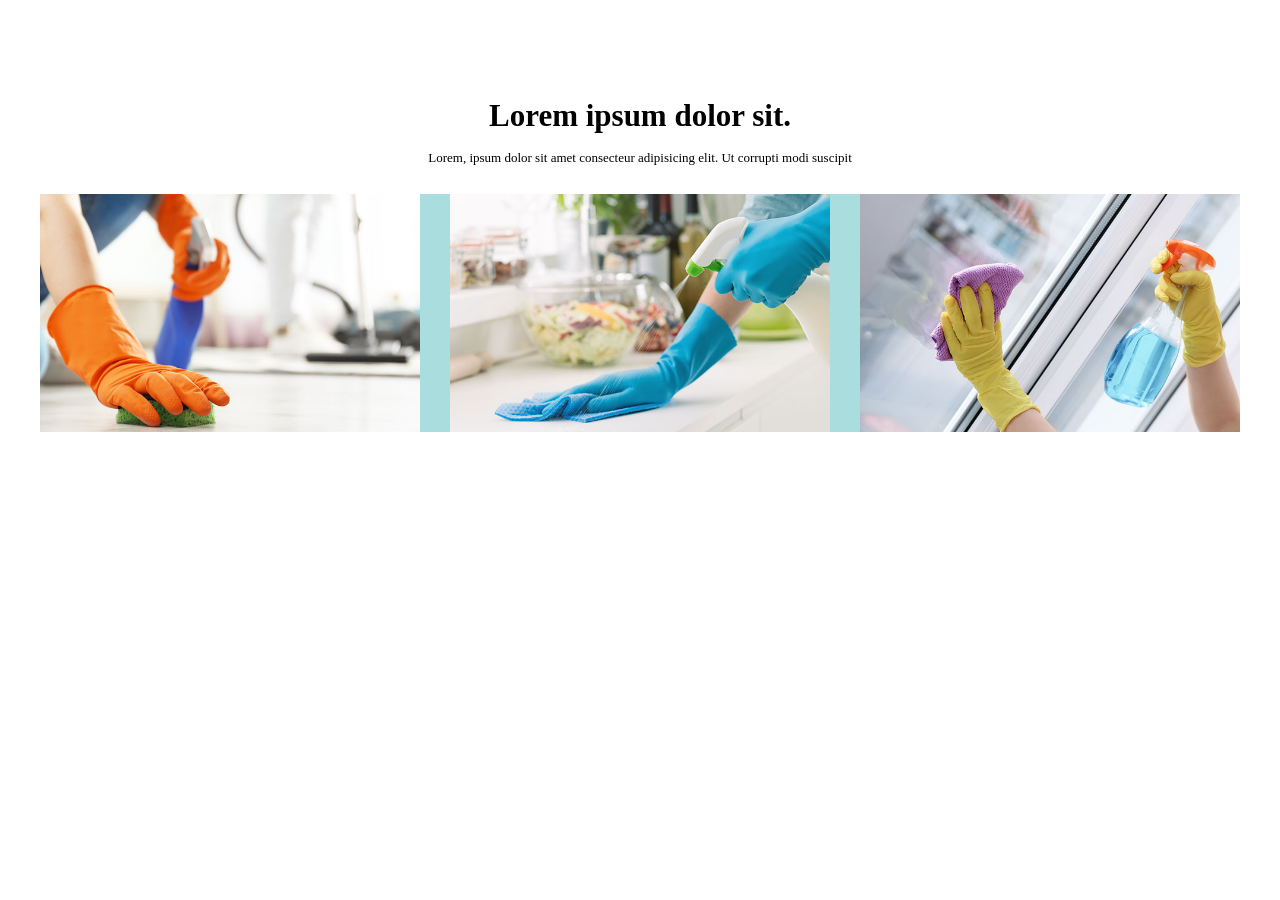
<file: index.html>
<!DOCTYPE html>
<html lang="ko">
<head>
    <meta charset="UTF-8">
    <meta http-equiv="X-UA-Compatible" content="IE=edge">
    <meta name="viewport" content="width=device-width, initial-scale=1.0">
    <title>부산청소-따라만들기 실습</title>
    <link rel="stylesheet"href="./css/reset.css">
    <link rel="stylesheet"href="./css/main.css">
</head>

<body>
<section class="main">
    <h2>Lorem ipsum dolor sit.</h2>
    <p>Lorem, ipsum dolor sit amet consecteur adipisicing elit. Ut corrupti modi  suscipit </p>
    <div class="container">
        <figure>
            <img src = "./img/main_s011 .jpg"alt="">
        </figure>
        <figure>
            <img src = "./img/main_s012.jpg"alt="">
        </figure>
        <figure>
            <img src = "./img/main_s013.jpg"alt="">
        </figure>
    </div>
</section>  
</body>

</html>
</file>
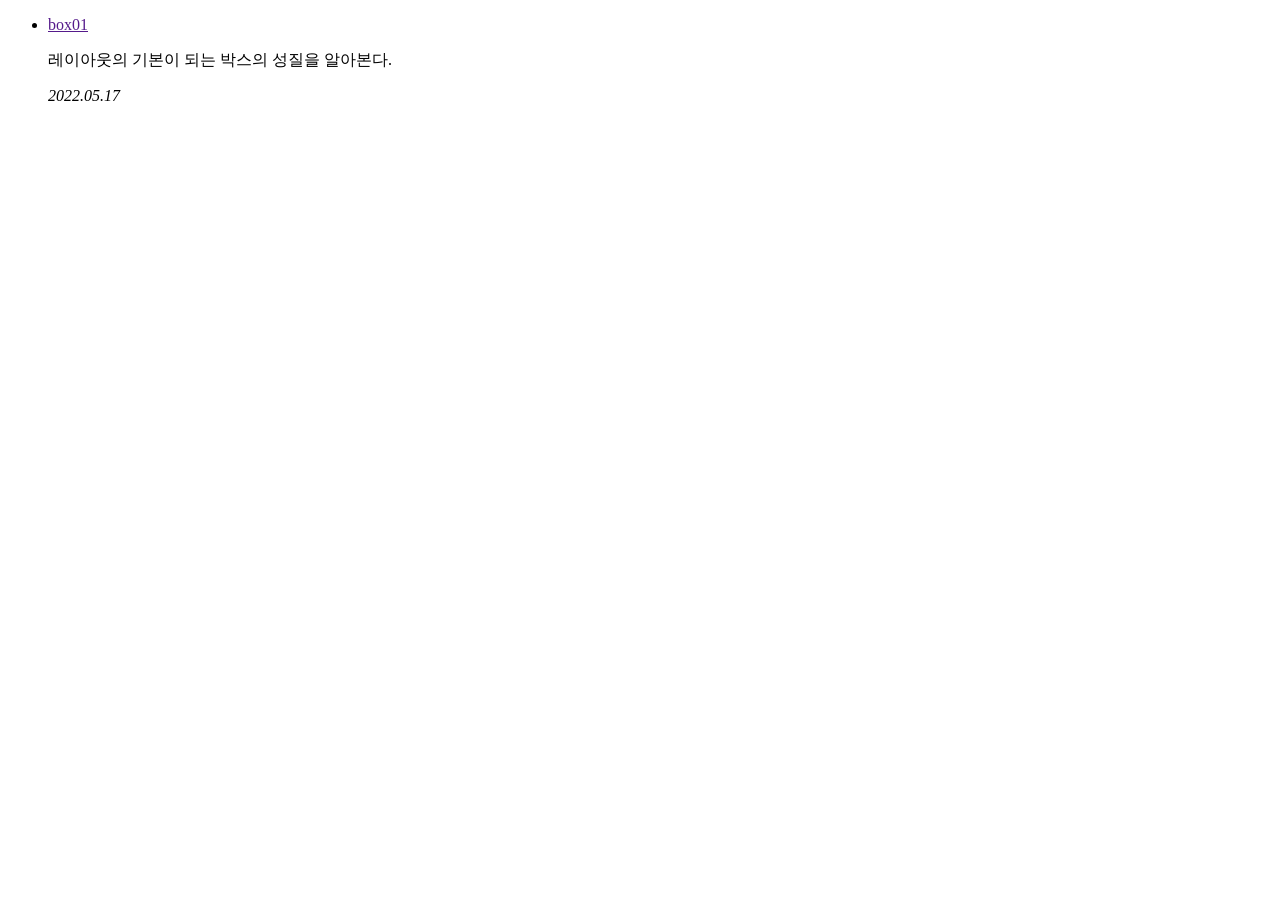
<file: document.html>
<!DOCTYPE html>
<html lang="ko">
<head>
    <meta charset="UTF-8">
    <meta http-equiv="X-UA-Compatible" content="IE=edge">
    <meta name="viewport" content="width=device-width, initial-scale=1.0">
    <title>학원실습 list</title>
</head>
<body>
 <ul>
     <li><a href="">box01</a>
        <p>레이아웃의 기본이 되는 박스의 성질을 알아본다.</p>
        <em>2022.05.17</em>
    </li>
 </ul>   
</body>
</html>
</file>
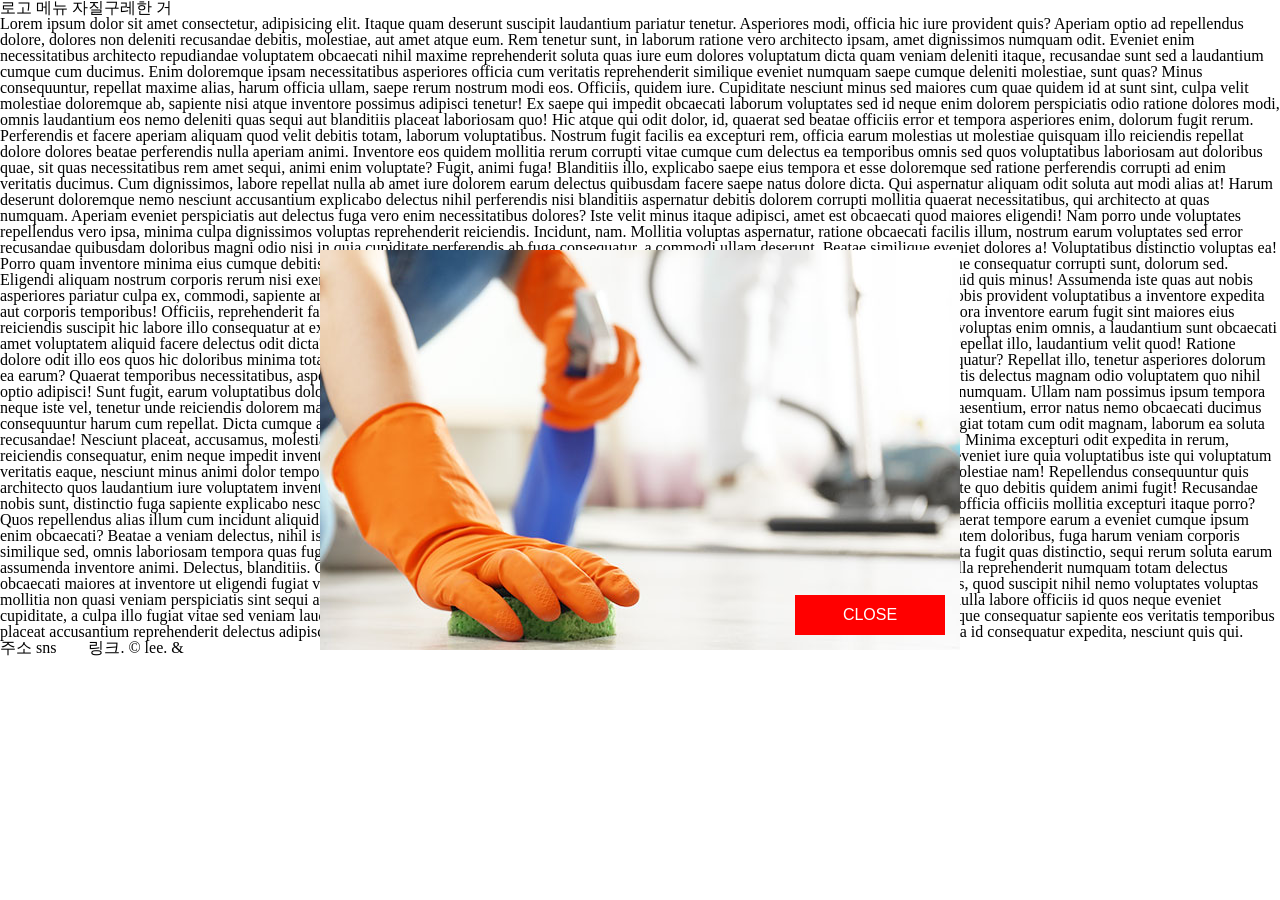
<file: doc/position01.html>
<!DOCTYPE html>
<html lang="ko">
<head>
    <meta charset="UTF-8">
    <meta http-equiv="X-UA-Compatible" content="IE=edge">
    <meta name="viewport" content="width=device-width, initial-scale=1.0">
    <title>position 01 </title>
    <link rel="stylesheet" href="../css/reset.css">
    <link rel="stylesheet" href="../css/position01.css">

</head>
<body>
    <div class="Wrap">
        <header>
            로고 메뉴 자질구레한 거
        </header>
        <main>
            Lorem ipsum dolor sit amet consectetur, adipisicing elit. Itaque quam deserunt suscipit laudantium pariatur tenetur. Asperiores modi, officia hic iure provident quis? Aperiam optio ad repellendus dolore, dolores non deleniti recusandae debitis, molestiae, aut amet atque eum. Rem tenetur sunt, in laborum ratione vero architecto ipsam, amet dignissimos numquam odit. Eveniet enim necessitatibus architecto repudiandae voluptatem obcaecati nihil maxime reprehenderit soluta quas iure eum dolores voluptatum dicta quam veniam deleniti itaque, recusandae sunt sed a laudantium cumque cum ducimus. Enim doloremque ipsam necessitatibus asperiores officia cum veritatis reprehenderit similique eveniet numquam saepe cumque deleniti molestiae, sunt quas? Minus consequuntur, repellat maxime alias, harum officia ullam, saepe rerum nostrum modi eos. Officiis, quidem iure. Cupiditate nesciunt minus sed maiores cum quae quidem id at sunt sint, culpa velit molestiae doloremque ab, sapiente nisi atque inventore possimus adipisci tenetur! Ex saepe qui impedit obcaecati laborum voluptates sed id neque enim dolorem perspiciatis odio ratione dolores modi, omnis laudantium eos nemo deleniti quas sequi aut blanditiis placeat laboriosam quo! Hic atque qui odit dolor, id, quaerat sed beatae officiis error et tempora asperiores enim, dolorum fugit rerum. Perferendis et facere aperiam aliquam quod velit debitis totam, laborum voluptatibus. Nostrum fugit facilis ea excepturi rem, officia earum molestias ut molestiae quisquam illo reiciendis repellat dolore dolores beatae perferendis nulla aperiam animi. Inventore eos quidem mollitia rerum corrupti vitae cumque cum delectus ea temporibus omnis sed quos voluptatibus laboriosam aut doloribus quae, sit quas necessitatibus rem amet sequi, animi enim voluptate? Fugit, animi fuga! Blanditiis illo, explicabo saepe eius tempora et esse doloremque sed ratione perferendis corrupti ad enim veritatis ducimus. Cum dignissimos, labore repellat nulla ab amet iure dolorem earum delectus quibusdam facere saepe natus dolore dicta. Qui aspernatur aliquam odit soluta aut modi alias at! Harum deserunt doloremque nemo nesciunt accusantium explicabo delectus nihil perferendis nisi blanditiis aspernatur debitis dolorem corrupti mollitia quaerat necessitatibus, qui architecto at quas numquam. Aperiam eveniet perspiciatis aut delectus fuga vero enim necessitatibus dolores? Iste velit minus itaque adipisci, amet est obcaecati quod maiores eligendi! Nam porro unde voluptates repellendus vero ipsa, minima culpa dignissimos voluptas reprehenderit reiciendis. Incidunt, nam. Mollitia voluptas aspernatur, ratione obcaecati facilis illum, nostrum earum voluptates sed error recusandae quibusdam doloribus magni odio nisi in quia cupiditate perferendis ab fuga consequatur, a commodi ullam deserunt. Beatae similique eveniet dolores a! Voluptatibus distinctio voluptas ea! Porro quam inventore minima eius cumque debitis praesentium vitae, ullam error aut nostrum illo molestias velit explicabo dicta excepturi nisi maxime consequatur corrupti sunt, dolorum sed. Eligendi aliquam nostrum corporis rerum nisi exercitationem. Esse nulla consequuntur quas, iste dolorum, perferendis expedita asperiores aut ex aliquid quis minus! Assumenda iste quas aut nobis asperiores pariatur culpa ex, commodi, sapiente architecto at nulla perspiciatis doloribus hic nemo nesciunt labore minus suscipit molestiae. Sit sint nobis provident voluptatibus a inventore expedita aut corporis temporibus! Officiis, reprehenderit facilis! Error enim, ducimus fugiat ab voluptatum veniam necessitatibus quidem, exercitationem tempora inventore earum fugit sint maiores eius reiciendis suscipit hic labore illo consequatur at excepturi. Cum, rerum. Ad expedita minima placeat id voluptates incidunt provident inventore totam voluptas enim omnis, a laudantium sunt obcaecati amet voluptatem aliquid facere delectus odit dicta? Eveniet iste dignissimos minus qui voluptas. Consequatur id labore mollitia alias nulla cupiditate repellat illo, laudantium velit quod! Ratione dolore odit illo eos quos hic doloribus minima totam est eum placeat illum officia qui, sapiente alias, animi, quibusdam laborum facilis repellat consequatur? Repellat illo, tenetur asperiores dolorum ea earum? Quaerat temporibus necessitatibus, aspernatur molestias harum dicta tempora voluptatibus possimus asperiores, perferendis error, perspiciatis delectus magnam odio voluptatem quo nihil optio adipisci! Sunt fugit, earum voluptatibus doloribus perferendis, facere possimus dolor inventore et sapiente placeat omnis culpa, molestias at aut numquam. Ullam nam possimus ipsum tempora neque iste vel, tenetur unde reiciendis dolorem maiores aut dignissimos, aliquam est voluptatem totam repellat delectus fuga modi. Facere tempora praesentium, error natus nemo obcaecati ducimus consequuntur harum cum repellat. Dicta cumque aliquid perferendis voluptatum dolore molestias explicabo excepturi incidunt atque earum iste qui fugiat totam cum odit magnam, laborum ea soluta recusandae! Nesciunt placeat, accusamus, molestias nemo sapiente quia adipisci maxime vitae eaque excepturi, suscipit mollitia qui aut ipsum dolore! Minima excepturi odit expedita in rerum, reiciendis consequatur, enim neque impedit inventore quidem adipisci animi. Expedita quae ad sapiente cumque, doloremque vero perspiciatis culpa eveniet iure quia voluptatibus iste qui voluptatum veritatis eaque, nesciunt minus animi dolor temporibus officia! Culpa, provident ipsum dolores minima nobis, inventore eligendi rem mollitia fuga, molestiae nam! Repellendus consequuntur quis architecto quos laudantium iure voluptatem inventore, ullam dolor at voluptate ex ducimus voluptas cupiditate corrupti distinctio odio, doloribus ab iste quo debitis quidem animi fugit! Recusandae nobis sunt, distinctio fuga sapiente explicabo nesciunt vel est, inventore ex aspernatur cum quisquam ullam aliquid sequi quas facilis quibusdam quis officia officiis mollitia excepturi itaque porro? Quos repellendus alias illum cum incidunt aliquid minima debitis, eius beatae. Voluptas sed quia, distinctio nostrum expedita quas officiis tempora quaerat tempore earum a eveniet cumque ipsum enim obcaecati? Beatae a veniam delectus, nihil iste hic enim dignissimos odio natus provident velit voluptatum quasi facere. Numquam enim voluptatem doloribus, fuga harum veniam corporis similique sed, omnis laboriosam tempora quas fugiat suscipit cupiditate laudantium vel eligendi? Reprehenderit odio dicta dolores laboriosam, expedita fugit quas distinctio, sequi rerum soluta earum assumenda inventore animi. Delectus, blanditiis. Cupiditate ullam voluptates culpa dicta consectetur hic optio, aliquid distinctio accusantium amet nulla reprehenderit numquam totam delectus obcaecati maiores at inventore ut eligendi fugiat voluptate velit repellendus fuga. Repudiandae vero doloribus praesentium atque tempore iure veritatis, quod suscipit nihil nemo voluptates voluptas mollitia non quasi veniam perspiciatis sint sequi aut rerum, explicabo dolores perferendis deleniti totam dolorum. Obcaecati et ducimus consequatur nulla labore officiis id quos neque eveniet cupiditate, a culpa illo fugiat vitae sed veniam laudantium natus possimus facilis expedita velit numquam! Suscipit, mollitia quam accusamus odio neque consequatur sapiente eos veritatis temporibus placeat accusantium reprehenderit delectus adipisci laboriosam iste, ea minima, sint ipsum? Amet doloremque, voluptatum iste voluptas pariatur soluta id consequatur expedita, nesciunt quis qui.
        </main>
        <footer>
        주소 sns &nbsp;&nbsp;&nbsp;&nbsp;&nbsp;&nbsp; 링크. &copy; lee. &amp;
         </footer> 
         <div class="popup">
             <img src="../img/main_s011 .jpg" alt="">
             <button>CLOSE</button>
         </div>
         <script>
             document.querySelector('.popup button').addEventListener('click', function(){
                 document.querySelector('.popup').style.display = 'none'
             })
         </script>
    </div>
</body>
</html>
</file>
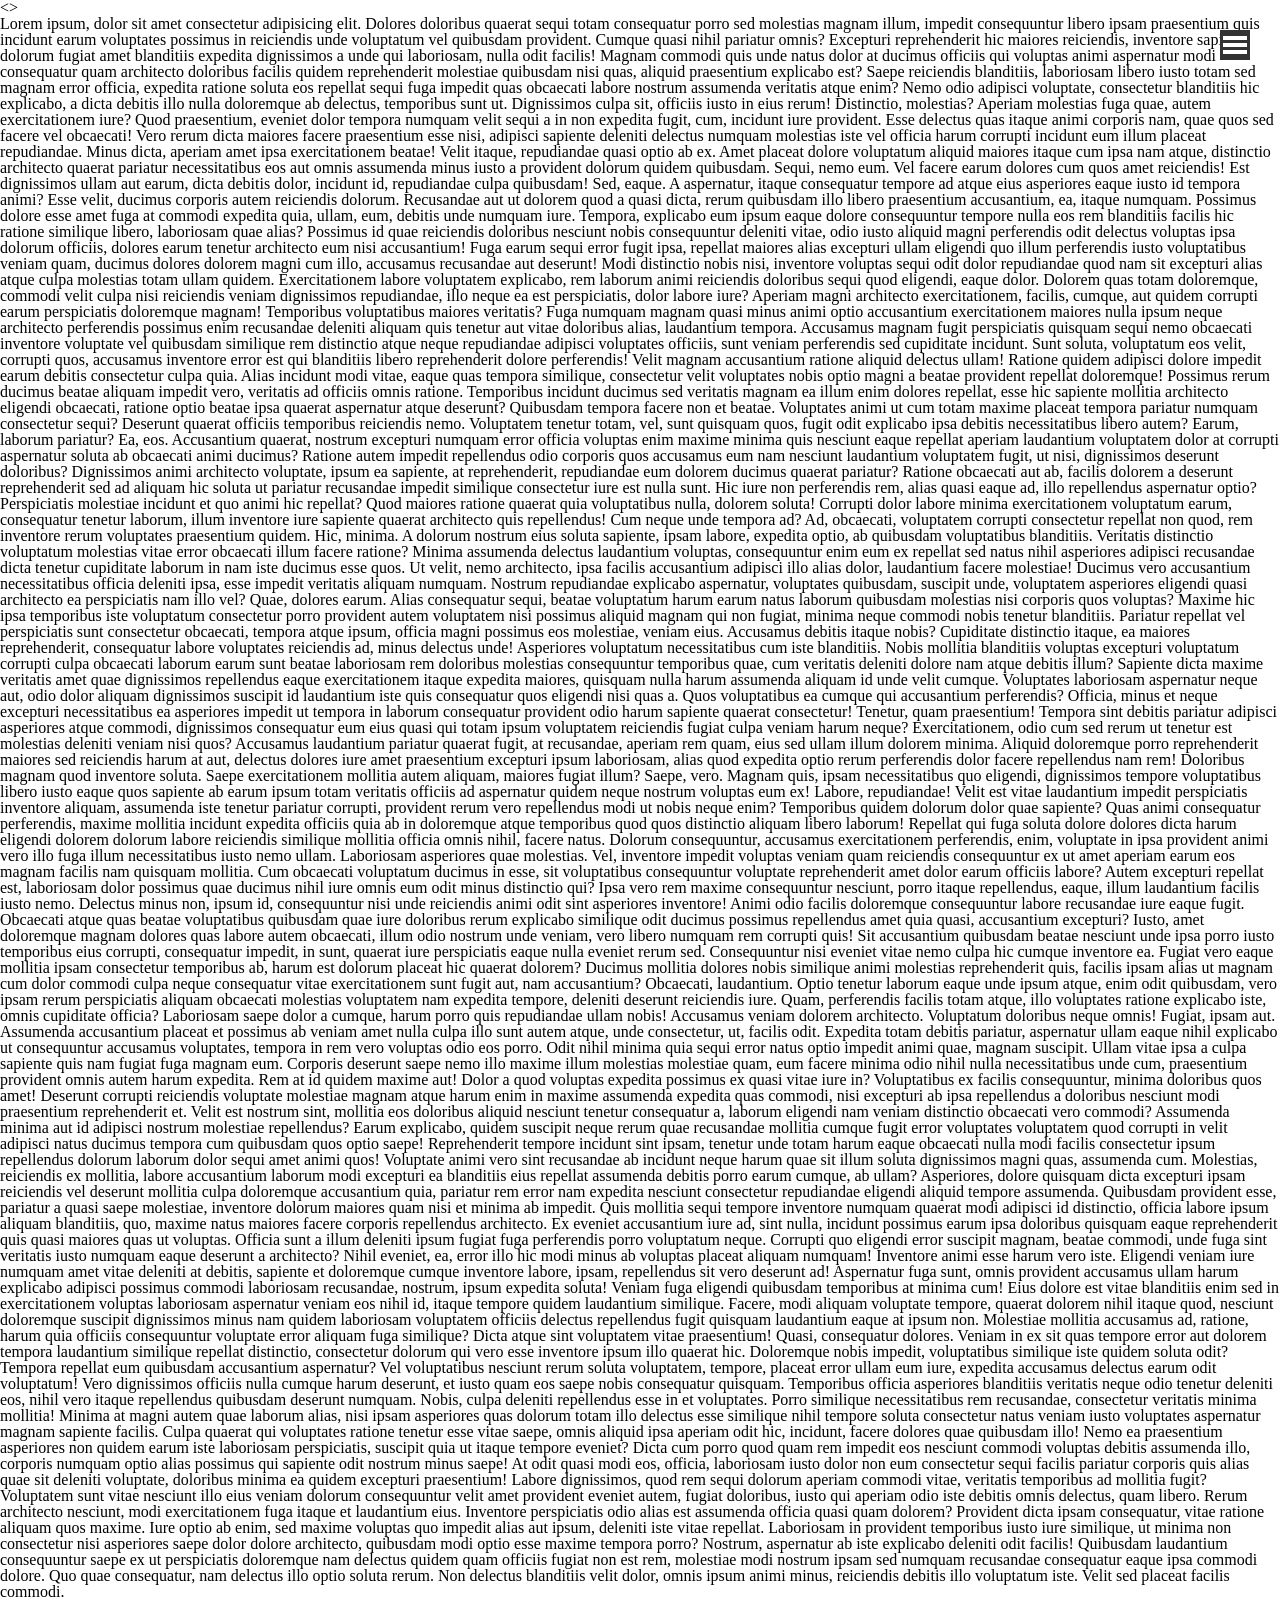
<file: doc/position02.html>
<!DOCTYPE html>
<html lang="ko">
<head>
    <meta charset="UTF-8">
    <meta http-equiv="X-UA-Compatible" content="IE=edge">
    <meta name="viewport" content="width=device-width, initial-scale=1.0">
    <title>position02 </title>
    <link rel="stylesheet" href="../css/reset.css">
    <link rel="stylesheet" href="../css/position02.css">
</head>
<>
   <nav>

   </nav>
   <div class="mopen">
       <span></span>
       <span></span>
       <span></span>
       <span></span>
   </div>
   <main>
       Lorem ipsum, dolor sit amet consectetur adipisicing elit. Dolores doloribus quaerat sequi totam consequatur porro sed molestias magnam illum, impedit consequuntur libero ipsam praesentium quis incidunt earum voluptates possimus in reiciendis unde voluptatum vel quibusdam provident. Cumque quasi nihil pariatur omnis? Excepturi reprehenderit hic maiores reiciendis, inventore sapiente dolorum fugiat amet blanditiis expedita dignissimos a unde qui laboriosam, nulla odit facilis! Magnam commodi quis unde natus dolor at ducimus officiis qui voluptas animi aspernatur modi consequatur quam architecto doloribus facilis quidem reprehenderit molestiae quibusdam nisi quas, aliquid praesentium explicabo est? Saepe reiciendis blanditiis, laboriosam libero iusto totam sed magnam error officia, expedita ratione soluta eos repellat sequi fuga impedit quas obcaecati labore nostrum assumenda veritatis atque enim? Nemo odio adipisci voluptate, consectetur blanditiis hic explicabo, a dicta debitis illo nulla doloremque ab delectus, temporibus sunt ut. Dignissimos culpa sit, officiis iusto in eius rerum! Distinctio, molestias? Aperiam molestias fuga quae, autem exercitationem iure? Quod praesentium, eveniet dolor tempora numquam velit sequi a in non expedita fugit, cum, incidunt iure provident. Esse delectus quas itaque animi corporis nam, quae quos sed facere vel obcaecati! Vero rerum dicta maiores facere praesentium esse nisi, adipisci sapiente deleniti delectus numquam molestias iste vel officia harum corrupti incidunt eum illum placeat repudiandae. Minus dicta, aperiam amet ipsa exercitationem beatae! Velit itaque, repudiandae quasi optio ab ex. Amet placeat dolore voluptatum aliquid maiores itaque cum ipsa nam atque, distinctio architecto quaerat pariatur necessitatibus eos aut omnis assumenda minus iusto a provident dolorum quidem quibusdam. Sequi, nemo eum. Vel facere earum dolores cum quos amet reiciendis! Est dignissimos ullam aut earum, dicta debitis dolor, incidunt id, repudiandae culpa quibusdam! Sed, eaque. A aspernatur, itaque consequatur tempore ad atque eius asperiores eaque iusto id tempora animi? Esse velit, ducimus corporis autem reiciendis dolorum. Recusandae aut ut dolorem quod a quasi dicta, rerum quibusdam illo libero praesentium accusantium, ea, itaque numquam. Possimus dolore esse amet fuga at commodi expedita quia, ullam, eum, debitis unde numquam iure. Tempora, explicabo eum ipsum eaque dolore consequuntur tempore nulla eos rem blanditiis facilis hic ratione similique libero, laboriosam quae alias? Possimus id quae reiciendis doloribus nesciunt nobis consequuntur deleniti vitae, odio iusto aliquid magni perferendis odit delectus voluptas ipsa dolorum officiis, dolores earum tenetur architecto eum nisi accusantium! Fuga earum sequi error fugit ipsa, repellat maiores alias excepturi ullam eligendi quo illum perferendis iusto voluptatibus veniam quam, ducimus dolores dolorem magni cum illo, accusamus recusandae aut deserunt! Modi distinctio nobis nisi, inventore voluptas sequi odit dolor repudiandae quod nam sit excepturi alias atque culpa molestias totam ullam quidem. Exercitationem labore voluptatem explicabo, rem laborum animi reiciendis doloribus sequi quod eligendi, eaque dolor. Dolorem quas totam doloremque, commodi velit culpa nisi reiciendis veniam dignissimos repudiandae, illo neque ea est perspiciatis, dolor labore iure? Aperiam magni architecto exercitationem, facilis, cumque, aut quidem corrupti earum perspiciatis doloremque magnam! Temporibus voluptatibus maiores veritatis? Fuga numquam magnam quasi minus animi optio accusantium exercitationem maiores nulla ipsum neque architecto perferendis possimus enim recusandae deleniti aliquam quis tenetur aut vitae doloribus alias, laudantium tempora. Accusamus magnam fugit perspiciatis quisquam sequi nemo obcaecati inventore voluptate vel quibusdam similique rem distinctio atque neque repudiandae adipisci voluptates officiis, sunt veniam perferendis sed cupiditate incidunt. Sunt soluta, voluptatum eos velit, corrupti quos, accusamus inventore error est qui blanditiis libero reprehenderit dolore perferendis! Velit magnam accusantium ratione aliquid delectus ullam! Ratione quidem adipisci dolore impedit earum debitis consectetur culpa quia. Alias incidunt modi vitae, eaque quas tempora similique, consectetur velit voluptates nobis optio magni a beatae provident repellat doloremque! Possimus rerum ducimus beatae aliquam impedit vero, veritatis ad officiis omnis ratione. Temporibus incidunt ducimus sed veritatis magnam ea illum enim dolores repellat, esse hic sapiente mollitia architecto eligendi obcaecati, ratione optio beatae ipsa quaerat aspernatur atque deserunt? Quibusdam tempora facere non et beatae. Voluptates animi ut cum totam maxime placeat tempora pariatur numquam consectetur sequi? Deserunt quaerat officiis temporibus reiciendis nemo. Voluptatem tenetur totam, vel, sunt quisquam quos, fugit odit explicabo ipsa debitis necessitatibus libero autem? Earum, laborum pariatur? Ea, eos. Accusantium quaerat, nostrum excepturi numquam error officia voluptas enim maxime minima quis nesciunt eaque repellat aperiam laudantium voluptatem dolor at corrupti aspernatur soluta ab obcaecati animi ducimus? Ratione autem impedit repellendus odio corporis quos accusamus eum nam nesciunt laudantium voluptatem fugit, ut nisi, dignissimos deserunt doloribus? Dignissimos animi architecto voluptate, ipsum ea sapiente, at reprehenderit, repudiandae eum dolorem ducimus quaerat pariatur? Ratione obcaecati aut ab, facilis dolorem a deserunt reprehenderit sed ad aliquam hic soluta ut pariatur recusandae impedit similique consectetur iure est nulla sunt. Hic iure non perferendis rem, alias quasi eaque ad, illo repellendus aspernatur optio? Perspiciatis molestiae incidunt et quo animi hic repellat? Quod maiores ratione quaerat quia voluptatibus nulla, dolorem soluta! Corrupti dolor labore minima exercitationem voluptatum earum, consequatur tenetur laborum, illum inventore iure sapiente quaerat architecto quis repellendus! Cum neque unde tempora ad? Ad, obcaecati, voluptatem corrupti consectetur repellat non quod, rem inventore rerum voluptates praesentium quidem. Hic, minima. A dolorum nostrum eius soluta sapiente, ipsam labore, expedita optio, ab quibusdam voluptatibus blanditiis. Veritatis distinctio voluptatum molestias vitae error obcaecati illum facere ratione? Minima assumenda delectus laudantium voluptas, consequuntur enim eum ex repellat sed natus nihil asperiores adipisci recusandae dicta tenetur cupiditate laborum in nam iste ducimus esse quos. Ut velit, nemo architecto, ipsa facilis accusantium adipisci illo alias dolor, laudantium facere molestiae! Ducimus vero accusantium necessitatibus officia deleniti ipsa, esse impedit veritatis aliquam numquam. Nostrum repudiandae explicabo aspernatur, voluptates quibusdam, suscipit unde, voluptatem asperiores eligendi quasi architecto ea perspiciatis nam illo vel? Quae, dolores earum. Alias consequatur sequi, beatae voluptatum harum earum natus laborum quibusdam molestias nisi corporis quos voluptas? Maxime hic ipsa temporibus iste voluptatum consectetur porro provident autem voluptatem nisi possimus aliquid magnam qui non fugiat, minima neque commodi nobis tenetur blanditiis. Pariatur repellat vel perspiciatis sunt consectetur obcaecati, tempora atque ipsum, officia magni possimus eos molestiae, veniam eius. Accusamus debitis itaque nobis? Cupiditate distinctio itaque, ea maiores reprehenderit, consequatur labore voluptates reiciendis ad, minus delectus unde! Asperiores voluptatum necessitatibus cum iste blanditiis. Nobis mollitia blanditiis voluptas excepturi voluptatum corrupti culpa obcaecati laborum earum sunt beatae laboriosam rem doloribus molestias consequuntur temporibus quae, cum veritatis deleniti dolore nam atque debitis illum? Sapiente dicta maxime veritatis amet quae dignissimos repellendus eaque exercitationem itaque expedita maiores, quisquam nulla harum assumenda aliquam id unde velit cumque. Voluptates laboriosam aspernatur neque aut, odio dolor aliquam dignissimos suscipit id laudantium iste quis consequatur quos eligendi nisi quas a. Quos voluptatibus ea cumque qui accusantium perferendis? Officia, minus et neque excepturi necessitatibus ea asperiores impedit ut tempora in laborum consequatur provident odio harum sapiente quaerat consectetur! Tenetur, quam praesentium! Tempora sint debitis pariatur adipisci asperiores atque commodi, dignissimos consequatur eum eius quasi qui totam ipsum voluptatem reiciendis fugiat culpa veniam harum neque? Exercitationem, odio cum sed rerum ut tenetur est molestias deleniti veniam nisi quos? Accusamus laudantium pariatur quaerat fugit, at recusandae, aperiam rem quam, eius sed ullam illum dolorem minima. Aliquid doloremque porro reprehenderit maiores sed reiciendis harum at aut, delectus dolores iure amet praesentium excepturi ipsum laboriosam, alias quod expedita optio rerum perferendis dolor facere repellendus nam rem! Doloribus magnam quod inventore soluta. Saepe exercitationem mollitia autem aliquam, maiores fugiat illum? Saepe, vero. Magnam quis, ipsam necessitatibus quo eligendi, dignissimos tempore voluptatibus libero iusto eaque quos sapiente ab earum ipsum totam veritatis officiis ad aspernatur quidem neque nostrum voluptas eum ex! Labore, repudiandae! Velit est vitae laudantium impedit perspiciatis inventore aliquam, assumenda iste tenetur pariatur corrupti, provident rerum vero repellendus modi ut nobis neque enim? Temporibus quidem dolorum dolor quae sapiente? Quas animi consequatur perferendis, maxime mollitia incidunt expedita officiis quia ab in doloremque atque temporibus quod quos distinctio aliquam libero laborum! Repellat qui fuga soluta dolore dolores dicta harum eligendi dolorem dolorum labore reiciendis similique mollitia officia omnis nihil, facere natus. Dolorum consequuntur, accusamus exercitationem perferendis, enim, voluptate in ipsa provident animi vero illo fuga illum necessitatibus iusto nemo ullam. Laboriosam asperiores quae molestias. Vel, inventore impedit voluptas veniam quam reiciendis consequuntur ex ut amet aperiam earum eos magnam facilis nam quisquam mollitia. Cum obcaecati voluptatum ducimus in esse, sit voluptatibus consequuntur voluptate reprehenderit amet dolor earum officiis labore? Autem excepturi repellat est, laboriosam dolor possimus quae ducimus nihil iure omnis eum odit minus distinctio qui? Ipsa vero rem maxime consequuntur nesciunt, porro itaque repellendus, eaque, illum laudantium facilis iusto nemo. Delectus minus non, ipsum id, consequuntur nisi unde reiciendis animi odit sint asperiores inventore! Animi odio facilis doloremque consequuntur labore recusandae iure eaque fugit. Obcaecati atque quas beatae voluptatibus quibusdam quae iure doloribus rerum explicabo similique odit ducimus possimus repellendus amet quia quasi, accusantium excepturi? Iusto, amet doloremque magnam dolores quas labore autem obcaecati, illum odio nostrum unde veniam, vero libero numquam rem corrupti quis! Sit accusantium quibusdam beatae nesciunt unde ipsa porro iusto temporibus eius corrupti, consequatur impedit, in sunt, quaerat iure perspiciatis eaque nulla eveniet rerum sed. Consequuntur nisi eveniet vitae nemo culpa hic cumque inventore ea. Fugiat vero eaque mollitia ipsam consectetur temporibus ab, harum est dolorum placeat hic quaerat dolorem? Ducimus mollitia dolores nobis similique animi molestias reprehenderit quis, facilis ipsam alias ut magnam cum dolor commodi culpa neque consequatur vitae exercitationem sunt fugit aut, nam accusantium? Obcaecati, laudantium. Optio tenetur laborum eaque unde ipsum atque, enim odit quibusdam, vero ipsam rerum perspiciatis aliquam obcaecati molestias voluptatem nam expedita tempore, deleniti deserunt reiciendis iure. Quam, perferendis facilis totam atque, illo voluptates ratione explicabo iste, omnis cupiditate officia? Laboriosam saepe dolor a cumque, harum porro quis repudiandae ullam nobis! Accusamus veniam dolorem architecto. Voluptatum doloribus neque omnis! Fugiat, ipsam aut. Assumenda accusantium placeat et possimus ab veniam amet nulla culpa illo sunt autem atque, unde consectetur, ut, facilis odit. Expedita totam debitis pariatur, aspernatur ullam eaque nihil explicabo ut consequuntur accusamus voluptates, tempora in rem vero voluptas odio eos porro. Odit nihil minima quia sequi error natus optio impedit animi quae, magnam suscipit. Ullam vitae ipsa a culpa sapiente quis nam fugiat fuga magnam eum. Corporis deserunt saepe nemo illo maxime illum molestias molestiae quam, eum facere minima odio nihil nulla necessitatibus unde cum, praesentium provident omnis autem harum expedita. Rem at id quidem maxime aut! Dolor a quod voluptas expedita possimus ex quasi vitae iure in? Voluptatibus ex facilis consequuntur, minima doloribus quos amet! Deserunt corrupti reiciendis voluptate molestiae magnam atque harum enim in maxime assumenda expedita quas commodi, nisi excepturi ab ipsa repellendus a doloribus nesciunt modi praesentium reprehenderit et. Velit est nostrum sint, mollitia eos doloribus aliquid nesciunt tenetur consequatur a, laborum eligendi nam veniam distinctio obcaecati vero commodi? Assumenda minima aut id adipisci nostrum molestiae repellendus? Earum explicabo, quidem suscipit neque rerum quae recusandae mollitia cumque fugit error voluptates voluptatem quod corrupti in velit adipisci natus ducimus tempora cum quibusdam quos optio saepe! Reprehenderit tempore incidunt sint ipsam, tenetur unde totam harum eaque obcaecati nulla modi facilis consectetur ipsum repellendus dolorum laborum dolor sequi amet animi quos! Voluptate animi vero sint recusandae ab incidunt neque harum quae sit illum soluta dignissimos magni quas, assumenda cum. Molestias, reiciendis ex mollitia, labore accusantium laborum modi excepturi ea blanditiis eius repellat assumenda debitis porro earum cumque, ab ullam? Asperiores, dolore quisquam dicta excepturi ipsam reiciendis vel deserunt mollitia culpa doloremque accusantium quia, pariatur rem error nam expedita nesciunt consectetur repudiandae eligendi aliquid tempore assumenda. Quibusdam provident esse, pariatur a quasi saepe molestiae, inventore dolorum maiores quam nisi et minima ab impedit. Quis mollitia sequi tempore inventore numquam quaerat modi adipisci id distinctio, officia labore ipsum aliquam blanditiis, quo, maxime natus maiores facere corporis repellendus architecto. Ex eveniet accusantium iure ad, sint nulla, incidunt possimus earum ipsa doloribus quisquam eaque reprehenderit quis quasi maiores quas ut voluptas. Officia sunt a illum deleniti ipsum fugiat fuga perferendis porro voluptatum neque. Corrupti quo eligendi error suscipit magnam, beatae commodi, unde fuga sint veritatis iusto numquam eaque deserunt a architecto? Nihil eveniet, ea, error illo hic modi minus ab voluptas placeat aliquam numquam! Inventore animi esse harum vero iste. Eligendi veniam iure numquam amet vitae deleniti at debitis, sapiente et doloremque cumque inventore labore, ipsam, repellendus sit vero deserunt ad! Aspernatur fuga sunt, omnis provident accusamus ullam harum explicabo adipisci possimus commodi laboriosam recusandae, nostrum, ipsum expedita soluta! Veniam fuga eligendi quibusdam temporibus at minima cum! Eius dolore est vitae blanditiis enim sed in exercitationem voluptas laboriosam aspernatur veniam eos nihil id, itaque tempore quidem laudantium similique. Facere, modi aliquam voluptate tempore, quaerat dolorem nihil itaque quod, nesciunt doloremque suscipit dignissimos minus nam quidem laboriosam voluptatem officiis delectus repellendus fugit quisquam laudantium eaque at ipsum non. Molestiae mollitia accusamus ad, ratione, harum quia officiis consequuntur voluptate error aliquam fuga similique? Dicta atque sint voluptatem vitae praesentium! Quasi, consequatur dolores. Veniam in ex sit quas tempore error aut dolorem tempora laudantium similique repellat distinctio, consectetur dolorum qui vero esse inventore ipsum illo quaerat hic. Doloremque nobis impedit, voluptatibus similique iste quidem soluta odit? Tempora repellat eum quibusdam accusantium aspernatur? Vel voluptatibus nesciunt rerum soluta voluptatem, tempore, placeat error ullam eum iure, expedita accusamus delectus earum odit voluptatum! Vero dignissimos officiis nulla cumque harum deserunt, et iusto quam eos saepe nobis consequatur quisquam. Temporibus officia asperiores blanditiis veritatis neque odio tenetur deleniti eos, nihil vero itaque repellendus quibusdam deserunt numquam. Nobis, culpa deleniti repellendus esse in et voluptates. Porro similique necessitatibus rem recusandae, consectetur veritatis minima mollitia! Minima at magni autem quae laborum alias, nisi ipsam asperiores quas dolorum totam illo delectus esse similique nihil tempore soluta consectetur natus veniam iusto voluptates aspernatur magnam sapiente facilis. Culpa quaerat qui voluptates ratione tenetur esse vitae saepe, omnis aliquid ipsa aperiam odit hic, incidunt, facere dolores quae quibusdam illo! Nemo ea praesentium asperiores non quidem earum iste laboriosam perspiciatis, suscipit quia ut itaque tempore eveniet? Dicta cum porro quod quam rem impedit eos nesciunt commodi voluptas debitis assumenda illo, corporis numquam optio alias possimus qui sapiente odit nostrum minus saepe! At odit quasi modi eos, officia, laboriosam iusto dolor non eum consectetur sequi facilis pariatur corporis quis alias quae sit deleniti voluptate, doloribus minima ea quidem excepturi praesentium! Labore dignissimos, quod rem sequi dolorum aperiam commodi vitae, veritatis temporibus ad mollitia fugit? Voluptatem sunt vitae nesciunt illo eius veniam dolorum consequuntur velit amet provident eveniet autem, fugiat doloribus, iusto qui aperiam odio iste debitis omnis delectus, quam libero. Rerum architecto nesciunt, modi exercitationem fuga itaque et laudantium eius. Inventore perspiciatis odio alias est assumenda officia quasi quam dolorem? Provident dicta ipsam consequatur, vitae ratione aliquam quos maxime. Iure optio ab enim, sed maxime voluptas quo impedit alias aut ipsum, deleniti iste vitae repellat. Laboriosam in provident temporibus iusto iure similique, ut minima non consectetur nisi asperiores saepe dolor dolore architecto, quibusdam modi optio esse maxime tempora porro? Nostrum, aspernatur ab iste explicabo deleniti odit facilis! Quibusdam laudantium consequuntur saepe ex ut perspiciatis doloremque nam delectus quidem quam officiis fugiat non est rem, molestiae modi nostrum ipsam sed numquam recusandae consequatur eaque ipsa commodi dolore. Quo quae consequatur, nam delectus illo optio soluta rerum. Non delectus blanditiis velit dolor, omnis ipsum animi minus, reiciendis debitis illo voluptatum iste. Velit sed placeat facilis commodi.
   </main>
   <script>
       document.querySelector('.mopen').addEventListener('click',function(){
           document.querySelector('.mopen').classList.toggle('on');
       });
        </script>
   </body>
   </html>
</file>
<file: css/main.css>
.main {
    padding: 100px 0;
    text-align: center;
}

.main h2 {
    font-size:31px;
    font-weight:700;
    margin: 0 0 20px 0;
}

.main p {
    font-size: 13px;
    font-weight: 300;
    margin: 0 0 30px 0;
}

.main .container {
    display: flex;
    gap: 30px;
    width: 1200px;
    margin: 0 auto;
    background-color: #add;
}

.main img {
    width: 100%;
}
</file>
<file: css/position01.css>
.popup {
    position: absolute;
    top: 50%;
    left: 50%;
    background: #f00;
    transform: translate(-50%,-50%);
}

.popup button {
    position: absolute;
    bottom: 15px;
    right: 15px;

    border: none;
    background: #f00;
    width: 150px;
    height: 40px;
    color: #fff;
}
</file>
<file: css/position02.css>
.mopen {
    position: fixed;
    top: 30px;
    right: 30px;

    width: 30px;
    height: 30px;
    background: #333
}

.mopen span {
    position: absolute;
    left: 3px;
    right: 3px;
    height: 4px;
    background: #fff;
    transition: 0.5s;
}

.mopen span:nth-child(1) {
    top: 6px;
}

.mopen span:nth-child(2) {  
      bottom: 13px;
}

.mopen span:nth-child(3) {  
    bottom: 13px;
}

.mopen span:nth-child(4) {  
    bottom: 6px;
}

.mopen.on span:nth-child(1) {
    opacity: 0;
}

.mopen.on span:nth-child(2) {  
      transform: rotate(45deg);
}

.mopen.on span:nth-child(3) {  
    transform: rotate(-45deg);
}

.mopen.on span:nth-child(4) {  
    opacity: 0;
}
</file>
